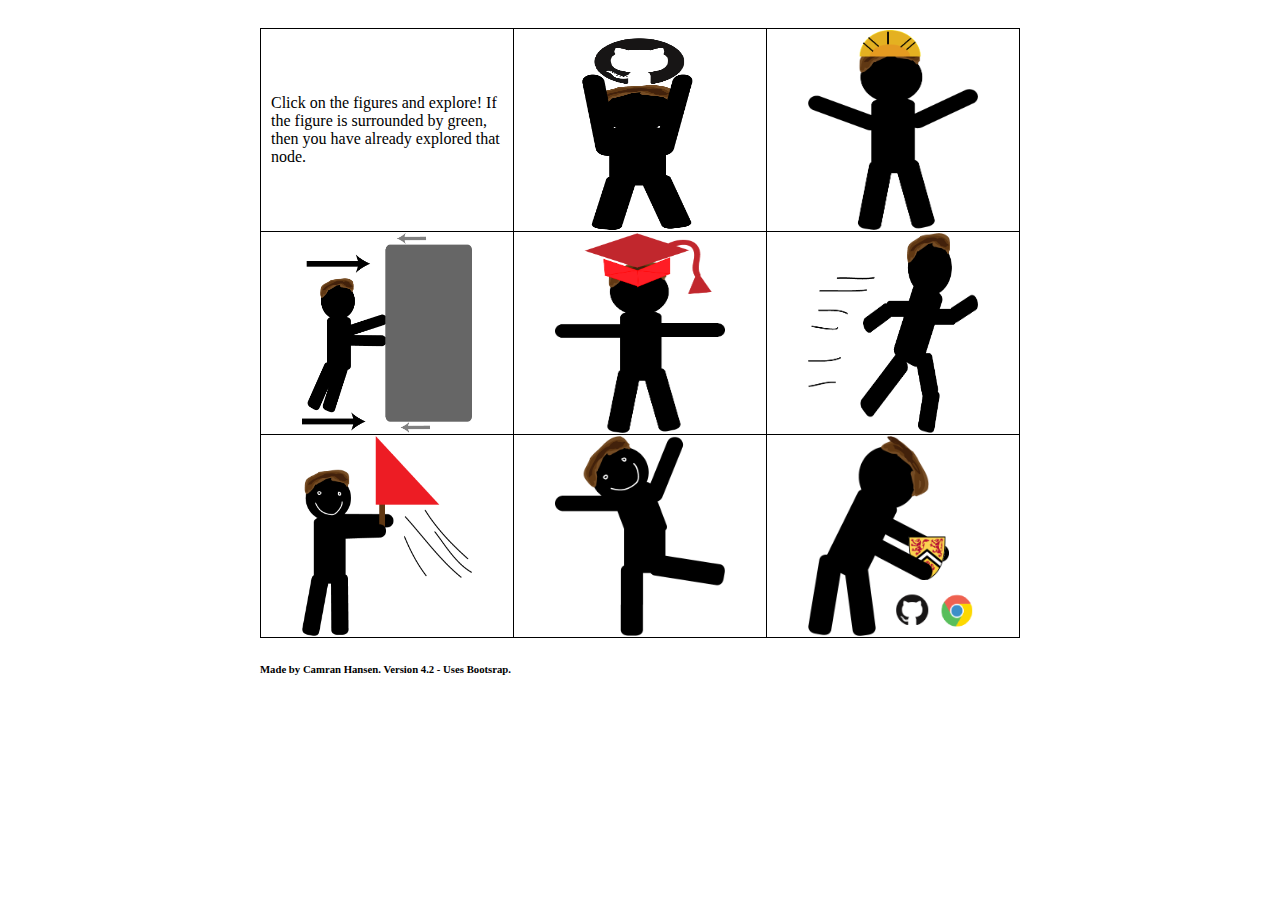
<file: E3/index.html>
<!DOCTYPE html>
<html>
<head>
<meta charset="UTF-8">
<title>Camran Hansen</title>
<link rel="stylesheet" href="css/style.css"> 
<link rel="stylesheet" href="https://maxcdn.bootstrapcdn.com/bootstrap/3.3.6/css/bootstrap.min.css" integrity="sha384-1q8mTJOASx8j1Au+a5WDVnPi2lkFfwwEAa8hDDdjZlpLegxhjVME1fgjWPGmkzs7" crossorigin="anonymous">
<link rel="icon" 
      type="image/png" 
      href="favicon.png">
<script src='http://cdnjs.cloudflare.com/ajax/libs/jquery/2.1.3/jquery.min.js'></script>

<script src="js/index.js"></script>

</head>

<body>

<section>
<div id="p_t"></div>


<table style="width:100%">
  <tr>
    <td><p style="padding:6px;"> Click on the figures and explore! If the figure is surrounded by green, then you have already explored that node.</td>
    <td><img src="img/open_source.png" style="padding-left: 65px; padding-right: 65px;" 
      onclick="ut('<h1>Open Source</h1><br>I am a firm believer in having the majority of your work transparently online, or in the coding world &quot;open-source&quot;, meaning others can see and modify your code. Following the lead of successful open-source companies such as Cloudera, Hortonworks and Alfresco, I would structure my business model like so:<ol type=&quot;I&quot;> <li>Have a free, open-source version of your product online to allow people who do not necessarily have money to fulfil basic needs. This will build a community of users around my technology. </li><li>As my technology gains market share, more sophisticated users will want more sophisticated features or add ons, which will cost money.</li><li>Provide paid consulting/services about how to use my technology.</li></ol> <a target=&quot;_blank&quot; href=&quot;https://github.com/fraggrenadekitten&quot;>My github repository with most of the projects I have contributed to can be found here.</a>', this)"
      ></td>
    <td><img src="img/project_manage.png" onclick="ut('<h1>Manage a Project</h1><br>To become a successful entrepreneur, one must have experience with creating an idea, managing a budget, recruiting members and then deploying the project. As the head of Horizons Robotics(a program which gives kids an opportunity that they normally would not be able to have at their school: building and coding a robot), I feel that I fill every category. I, as the head of the program researched which bots to buy with our limited budget, deciding on the MBots, which are arduino-based and inexpensive. The MBots also can be programmed with drag-and-drop, which was very useful due to our age group. I then gathered a group of responsible people together, and taught the curriculum which I created from scratch, <a href=&quot;https://drive.google.com/folderview?id=0B64bysspdWLvaEt2YmQ1NTZ2eEU&usp=sharing&quot;> which can be found here</a>. During the time in which I waited for the bots to arrive I borrowed a <a href=&quot;http://www.makeymakey.com&quot;>  Makey-Makey </a> set from a teacher who taught younger grades. With these we made a controller and played Asteroids on the computer with it, by just touching the plasticine pads, which was a huge success and got the kids excited for the program. After this, we taught the kids to  build and program the MBots in the subsequent sessions. During the last session, we had a &quot;dance party&quot;, where we programmed the MBots to repeat autonomous code in which they moved around and flashed LED lights. The organizers of Horizons were so pleased with my performance that they offered me a paid position in their summer program and I will be working there through the month of July. Another major way in which I have demonstrated is through GII. As the head of the GII team at UCC, I played the key leadership role of organizing and leading the efforts to address the challenging problem of increasing birth registration in rural Indonesia. During this, I was able to bring the best possible solution out of our team by incorporating the finest ideas from each of our team members purely based off of the merit of the idea, which was decided by debate and discussion. It is through these experiences and more that I feel confident in leading a team to their full potential, and to achieving our goals.', this)"></td>
  </tr>
  <tr>
    <td><img src="img/obstacles.png" onclick="ut('<h1>Confront Obstacles</h1> <br>Working around, dealing with and persevering through obstacles are essential traits for an entrepreneur. The satisfaction I get after solving a bug in a program or thinking of a different approach to an important dilemma is second to none. I as a person am not averse to working with challenge, for through extreme perseverance I will either solve the problem or find a way to circumvent the problem while also improving the end result.', this)"></td>
    <td><img src="img/learn.png" onclick="ut('<h1>Able to Learn Through Own Volition</h1><br>In the summer of 2014 I built my first computer, a field totally unknown to me. It was so fun that I decided to go and build more computers, now building them for classmates. I still build computers for people who attend my school now, and will be building my next one after I am done exams. Through building these computers I was able to learn much about computer architecture and the value of perseverance through this. When I joined the robotics club, I was fascinated but also highly confused about the process of building a robot to compete in a competition. Through perseverance and a self-directed determination to educate myself I was able to learn the technique of designing, constructing and coding a robot. Now, as a club head of the robotics team at UCC I can safely say that I have made progress in understanding this ever-complicated art. As more of a back-end developer I, before this project had a very limited understanding of HTML, CSS and web hosting compared to my knowledge of Javascript, Java, Python and PHP. I took the plunge like I always do into a new field After some research I decided to use Github to host my site, which is the first site I have published to the web. Through this process I have learned much about the front-end design of a site. Such is the case with every project I embark on: I enter a daunting new field, and to make sense of it and have motivation to learn about it, I create an idea of something to do and then implement this idea, eventually grasping the essence of the field in my own way through self-directed learning. ', this)"></td>
    <td><img src="img/last_mile.png" onclick="ut('<h1>Grasp the Last-Mile Problem</h1> <h4>(Which all Startups Will Face)</h4>I have attended the <a target=&quot;_blank&quot;href=&quot;http://munkschool.utoronto.ca/gii/about/&quot;>Global Ideas Institute (GII) </a> at the Munk School of Global Affairs for the past two years. GII is a program in which the participants are presented with an multi-faceted and unsolved problem facing the world. At the end, all participating schools present their solution to the problem presented, in a cumulative final symposium. The participants are aided by lectures bestowed by experts in their respective fields, which provides valuable insight on how to solve the problem. Through all of these lectures, one overarching theme has been made clear to me:  All ideas live or die by the Last Mile. For an idea to gain traction in an area, it has to be more than good. It has to be designed to <b>work</b> in that area, taking into account the difference in culture between where the idea was engineered and where it will be deployed. Even if someone has the greatest idea, it could fail due to problems that arise during the Last Mile.', this)"></td>
  </tr>
  <tr>
    <td><img src="img/fun.png" onclick="ut('<h1> Well-Developed Interpersonal Skills & Friendships</h1> <br> The morale level of any team is often not given enough credit as to how much of a large impact it has on it’s success. During my time playing in the all of the available school bands from 2011-present, it was always the band that bonded the most and had the most fun practices that did the best. As someone new to the Senior Jazz band in 2015, I was absolutely shocked at the level of camaraderie that all of the members had together. I thought to myself: <i>&quot;wow, this is why they get all of the medals and invitations&quot;</i>. With this experience in contrast to the other bands I had been in, I knew then that morale level was a <b> huge </b> part of succeeding with a team. ', this)"></td>
    <td><img src="img/success.png" onclick="ut('<h1> Knows What Success Means to Them</h1><br>According to Merriam-Webster, success is &quot;the correct or desired result of an attempt&quot;. Success to me is, in my mind quite distinct from achieving the goals you set out to do. When Sir Alexander Fleming was working in his laboratory, he did not mean to revolutionize all medicine by discovering the first antibiotic in the world. Yet he did through serendipity, with the discovery of penicillin. All would agree that this is also a form of &quot;success&quot;, demonstrating that success is not always achieving what you desired to do.', this)"></td>
    <td><img src="img/things_around.png" onclick="ut('<h1>Utilizes the Things Around Them</h1> <br> The most important trait of an entrepreneur is the ability to utilize things around them; to &quot;stand on the shoulders of giants&quot;, so to speak. I have demonstrated that capability through my actions: I have sought out and continue to seek leadership positions in a multitude of capacities which all benefit the community and also allow me to have a valuable learning experience, such as GII, Horizons, Robotics Club, the school newspaper(Convergence) and the bands. I have employed the <a href=&quot;https://education.github.com/pack&quot;> Github Student Developer Pack </a> to obtain and host this website for free, as well as to have all my coding projects open-source so that others can collaborate on them with me. Being a young entrepreneur means that it is my duty to utilize the programs effectively to better the community, and also to teach myself important skills and lessons about entrepreneurship so that I can improve the standards of living of the community around me or globally. This is what I would like to do when joining E <sup>3</sup>: I would like to extend my knowledge of entrepreneurship to new bounds; to a higher plane of thinking. I would like to meet like-minded people and work with them. Ultimately, I would like to become the leader of tomorrow, the leader of a successful STEM-related startup.', this)"></td>
  </tr>
</table>
<h6> Made by Camran Hansen. Version 4.2 - Uses Bootsrap.</h6>
</section>
</body>
</html>
</file>
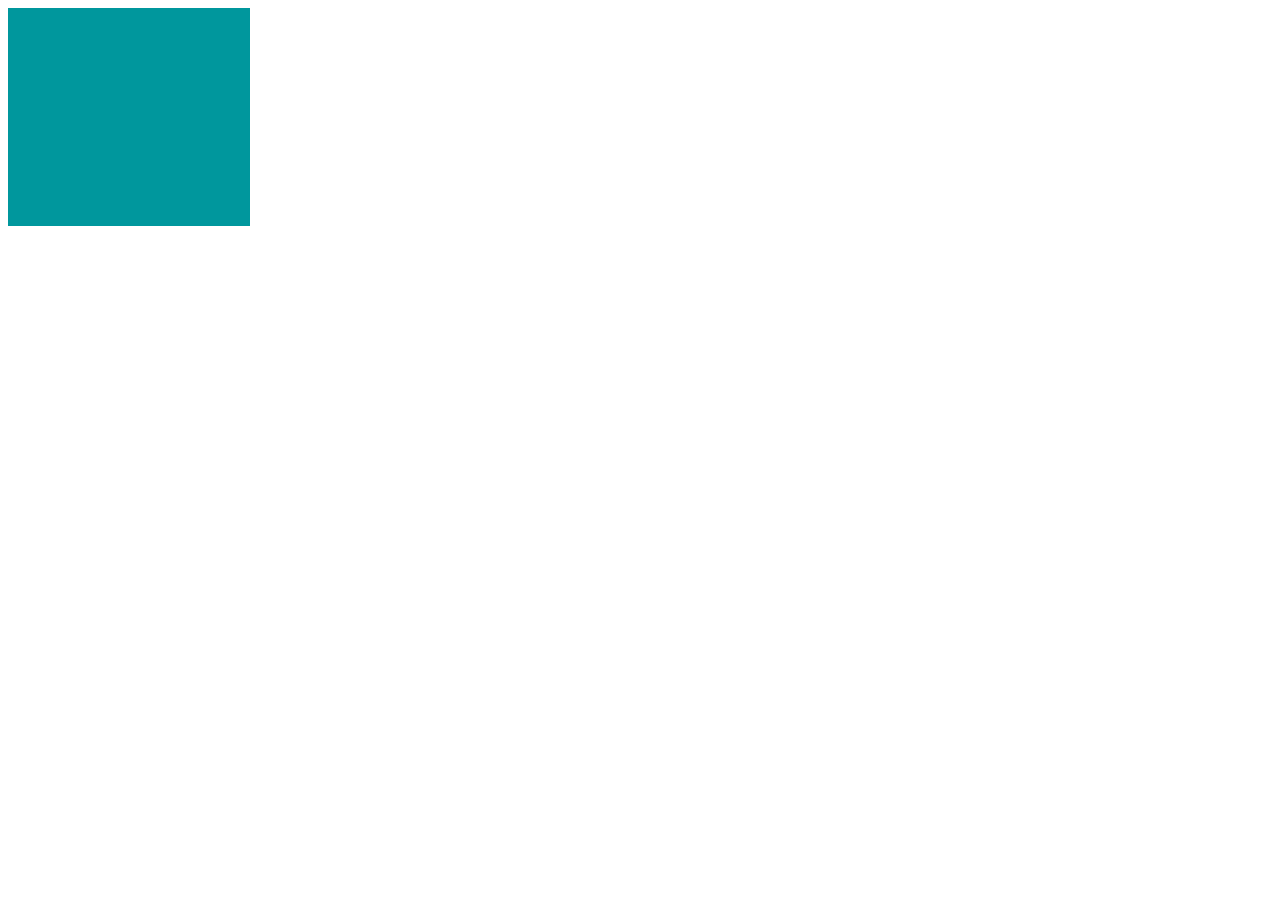
<file: test.html>
<html>
   
   <head>
      <title>Using JavaScript Image Map</title>
      
      <script type="text/javascript">
            function test_func(name){
               document.getElementById("text_goes_here").innerHTML = name;
            }
      </script>
      
   </head>
   
   <body>
      <p id="text_goes_here"></p>
      
      <!-- Create  Mappings -->
      <img src="img/usemap.png" alt="HTML Map" border="0" usemap="#tutorials"/>
      
      <map name="tutorials">
         
         
         <area shape="rect" 
            coords="0,0,242,218"
            href="" alt="test" 
            target="_self" 
            onMouseOver="test_func('here')" 
            onMouseOut="test_func('not here')"/>
      </map>
   </body>
</html>
</file>
<file: E3/css/style.css>
* {
  -moz-box-sizing: border-box;
  -webkit-box-sizing: border-box;
  box-sizing: border-box;
}
section {
  /*background: #eee;*/
  max-width: 800px;
  margin: 0 auto;
  padding: 20px;
  overflow: hidden;
}

img {
    position: relative;
    float: left;
    width:  250px;
    height: 200px;
    padding-left: 40px;
    padding-right: 40px;

}
table, th, td {
    border: 1px solid black;
    border-collapse: collapse;
    width: 200px;

}

p{
  margin: 0px 0px 0px 3px;
  padding: 0;
}
h3{
  margin: 0px 0px 0px 3px;
  padding: 0;
}
h1{
  text-decoration: none;
  display: inline;
}
</file>
